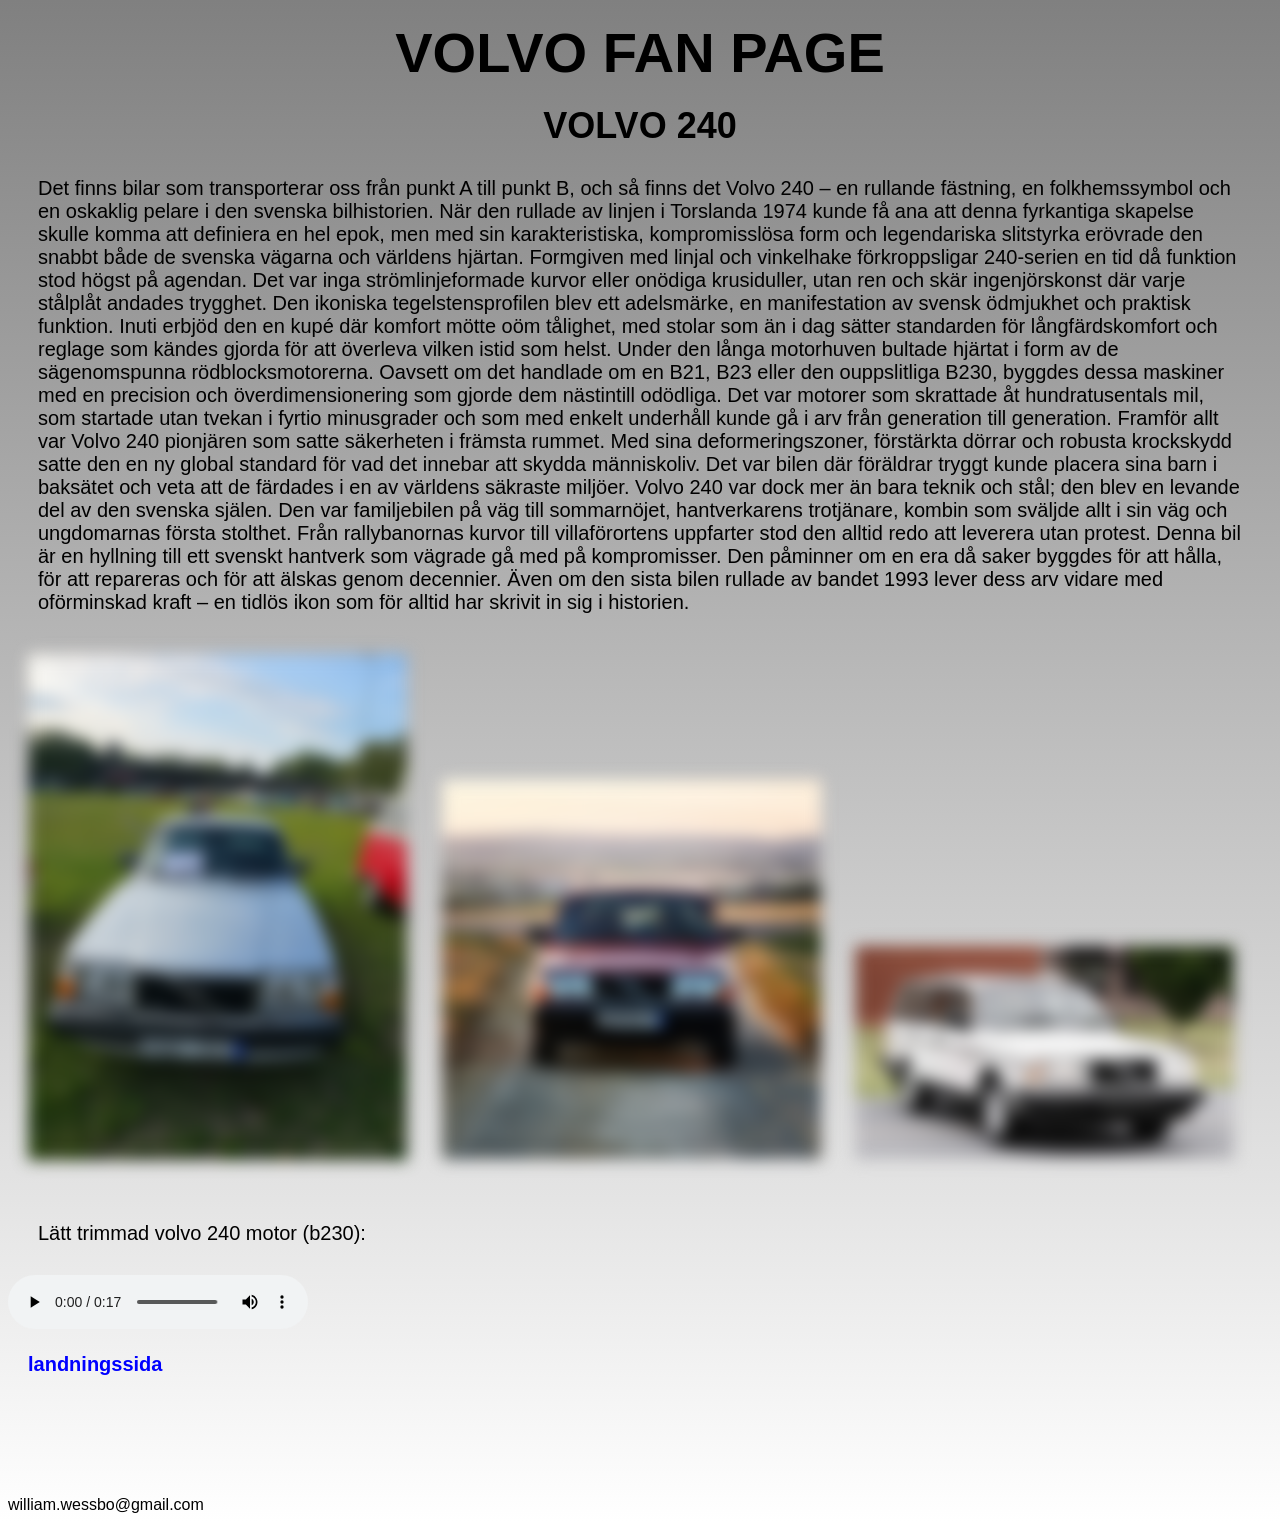
<file: sida1.html>
<!DOCTYPE html>
<html lang="">
  <head>
    <meta charset="utf-8">
    <title>Volvo #1 Fan Page</title>
    <link rel="stylesheet" href="mall.css">
  </head>
  <body>
       <header><h1>VOLVO FAN PAGE</h1></header>
    <header><h3>VOLVO 240</h3></header>
    <main><p>Det finns bilar som transporterar oss från punkt A till punkt B, och så finns det Volvo 240 – en rullande fästning, en folkhemssymbol och en oskaklig pelare i den svenska bilhistorien. När den rullade av linjen i Torslanda 1974 kunde få ana att denna fyrkantiga skapelse skulle komma att definiera en hel epok, men med sin karakteristiska, kompromisslösa form och legendariska slitstyrka erövrade den snabbt både de svenska vägarna och världens hjärtan. Formgiven med linjal och vinkelhake förkroppsligar 240-serien en tid då funktion stod högst på agendan. Det var inga strömlinjeformade kurvor eller onödiga krusiduller, utan ren och skär ingenjörskonst där varje stålplåt andades trygghet. Den ikoniska tegelstensprofilen blev ett adelsmärke, en manifestation av svensk ödmjukhet och praktisk funktion. Inuti erbjöd den en kupé där komfort mötte oöm tålighet, med stolar som än i dag sätter standarden för långfärdskomfort och reglage som kändes gjorda för att överleva vilken istid som helst. Under den långa motorhuven bultade hjärtat i form av de sägenomspunna rödblocksmotorerna. Oavsett om det handlade om en B21, B23 eller den ouppslitliga B230, byggdes dessa maskiner med en precision och överdimensionering som gjorde dem nästintill odödliga. Det var motorer som skrattade åt hundratusentals mil, som startade utan tvekan i fyrtio minusgrader och som med enkelt underhåll kunde gå i arv från generation till generation. Framför allt var Volvo 240 pionjären som satte säkerheten i främsta rummet. Med sina deformeringszoner, förstärkta dörrar och robusta krockskydd satte den en ny global standard för vad det innebar att skydda människoliv. Det var bilen där föräldrar tryggt kunde placera sina barn i baksätet och veta att de färdades i en av världens säkraste miljöer. Volvo 240 var dock mer än bara teknik och stål; den blev en levande del av den svenska själen. Den var familjebilen på väg till sommarnöjet, hantverkarens trotjänare, kombin som sväljde allt i sin väg och ungdomarnas första stolthet. Från rallybanornas kurvor till villaförortens uppfarter stod den alltid redo att leverera utan protest. Denna bil är en hyllning till ett svenskt hantverk som vägrade gå med på kompromisser. Den påminner om en era då saker byggdes för att hålla, för att repareras och för att älskas genom decennier. Även om den sista bilen rullade av bandet 1993 lever dess arv vidare med oförminskad kraft – en tidlös ikon som för alltid har skrivit in sig i historien.</p></main>
    <img src="egen240.jpg" alt="egen bild jag har tagit"> <img src="volvo240.webp"> <img src="volvo245.webp"> 
    <br></br>
    <p> Lätt trimmad volvo 240 motor (b230):  </p>
    <audio controls>  <source src="b230.mp3" type="audio/mpeg">  </audio>
    <h5><a href="index.html">landningssida</a></h5>
    <footer>william.wessbo@gmail.com</footer>
  </body>
</html>
</file>
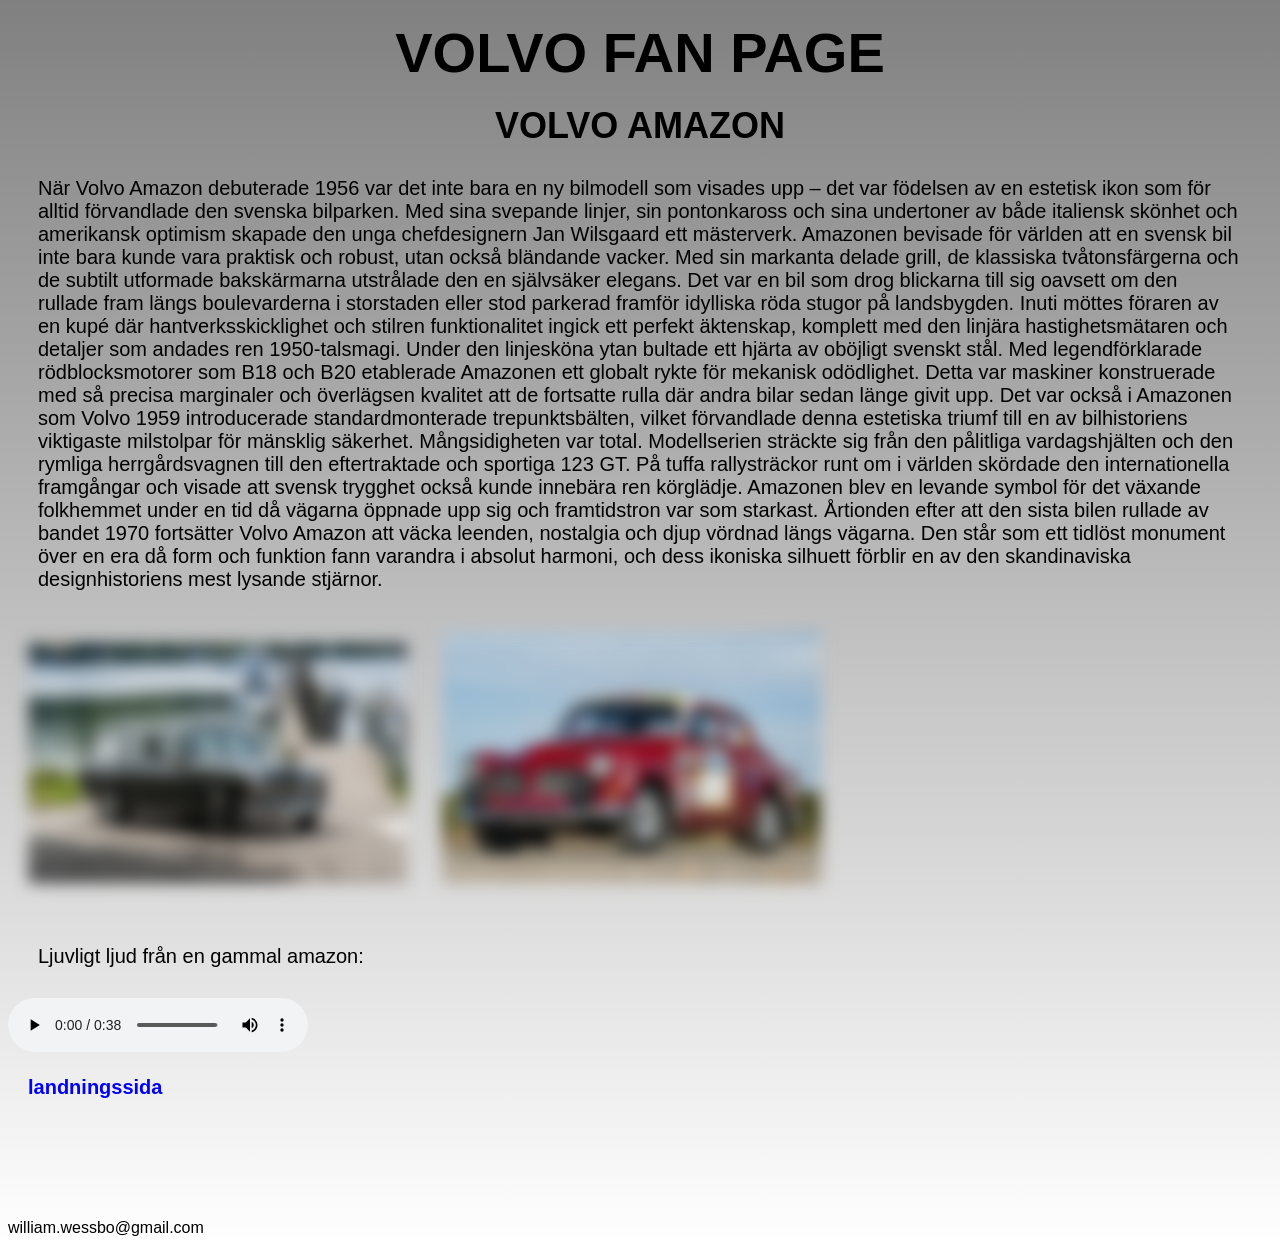
<file: sida2.html>
<!DOCTYPE html>
<html lang="">
  <head>
    <meta charset="utf-8">
    <title>Volvo #1 Fan Page</title>
    <link rel="stylesheet" href="mall.css">
  </head>
  <body>
    <header><h1>VOLVO FAN PAGE</h1></header>
    <header><h3>VOLVO AMAZON</h3></header>
    <main><p>När Volvo Amazon debuterade 1956 var det inte bara en ny bilmodell som visades upp – det var födelsen av en estetisk ikon som för alltid förvandlade den svenska bilparken. Med sina svepande linjer, sin pontonkaross och sina undertoner av både italiensk skönhet och amerikansk optimism skapade den unga chefdesignern Jan Wilsgaard ett mästerverk. Amazonen bevisade för världen att en svensk bil inte bara kunde vara praktisk och robust, utan också bländande vacker. Med sin markanta delade grill, de klassiska tvåtonsfärgerna och de subtilt utformade bakskärmarna utstrålade den en självsäker elegans. Det var en bil som drog blickarna till sig oavsett om den rullade fram längs boulevarderna i storstaden eller stod parkerad framför idylliska röda stugor på landsbygden. Inuti möttes föraren av en kupé där hantverksskicklighet och stilren funktionalitet ingick ett perfekt äktenskap, komplett med den linjära hastighetsmätaren och detaljer som andades ren 1950-talsmagi. Under den linjesköna ytan bultade ett hjärta av oböjligt svenskt stål. Med legendförklarade rödblocksmotorer som B18 och B20 etablerade Amazonen ett globalt rykte för mekanisk odödlighet. Detta var maskiner konstruerade med så precisa marginaler och överlägsen kvalitet att de fortsatte rulla där andra bilar sedan länge givit upp. Det var också i Amazonen som Volvo 1959 introducerade standardmonterade trepunktsbälten, vilket förvandlade denna estetiska triumf till en av bilhistoriens viktigaste milstolpar för mänsklig säkerhet. Mångsidigheten var total. Modellserien sträckte sig från den pålitliga vardagshjälten och den rymliga herrgårdsvagnen till den eftertraktade och sportiga 123 GT. På tuffa rallysträckor runt om i världen skördade den internationella framgångar och visade att svensk trygghet också kunde innebära ren körglädje. Amazonen blev en levande symbol för det växande folkhemmet under en tid då vägarna öppnade upp sig och framtidstron var som starkast. Årtionden efter att den sista bilen rullade av bandet 1970 fortsätter Volvo Amazon att väcka leenden, nostalgia och djup vördnad längs vägarna. Den står som ett tidlöst monument över en era då form och funktion fann varandra i absolut harmoni, och dess ikoniska silhuett förblir en av den skandinaviska designhistoriens mest lysande stjärnor.</p></main>
    <img src="amazon1.webp">
    <img src="amazonrally.webp">
    <br></br>
    <p> Ljuvligt ljud från en gammal amazon:  </p>
    <audio controls>  <source src="b18.mp3" type="audio/mpeg">  </audio>
    <h5><a href="index.html">landningssida</a></h5>
    <footer>william.wessbo@gmail.com</footer>
  </body>
</html>
</file>
<file: mall.css>
body {
    font-family:arial;
    background-image: linear-gradient(to bottom, gray, white);
}

h1 {
    color:black ;
    font-size:56px;
    text-align: center;
    margin: 20px;
}

h3 {
    color:black;
    font-size:36px;
    text-align: center;
    margin: 20px;
}

h5 {
    font-size:20px;
    text-align: left;
    margin: 20px;
}


p {
    font-size:20px;
    color: black;
    text-align: left;
    margin:30px;
    
}

a {
  color: blue;
  font-weight: bold;
  text-decoration: none;
}

a:hover {
  text-decoration: underline;
}


footer {
    vertical-align: text-bottom;
    padding-top: 100px;
}

img {
    margin-left: 10px;
    border-radius:12px;
    width:30%;
    height:auto;
    padding: 10px;
    transform: scaleX(-1);
    filter: blur(8px);
}

img:hover {
  box-shadow: 0 0 10px 5px rgba(0, 30, 250, 0.8);
  filter: blur(0px);
  transform: scaleX(1);
}
</file>
